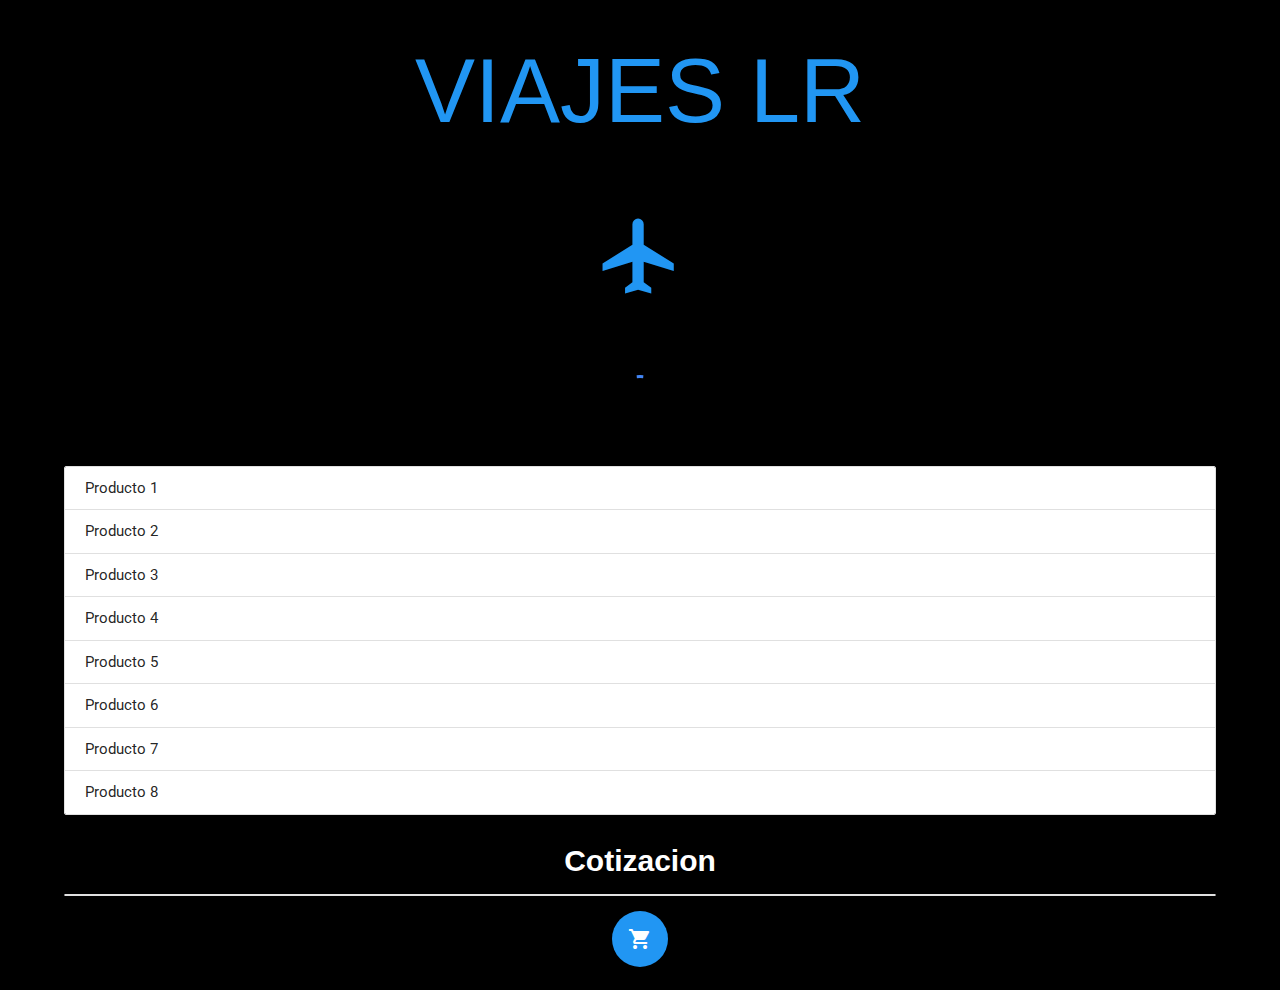
<file: index.html>
<!DOCTYPE html>
<html>
  <head>
    <title>VIAJES LR</title>
    <link rel="stylesheet" href="materialize/materialize.min.css">
    <link rel="stylesheet" href="css/estilos.css">
    <script src="materialize/materialize.min.js"></script>
    <script src="js/contenido.js"></script>
    <script defer src="js/variables.js"></script>
    <script defer src="js/app.js"></script>

  </head>
  <body class="black">
    <div class="center">
        <h1 class="blue-text"><strong>VIAJES LR</strong></h1>
    </div>
    <div id="cargando" class="center">
        <br><br>
          <i class="large material-icons blue-text">airplanemode_active</i>
        <br><br>
        <br><br>
        <div class="preloader-wrapper big active">
          <div class="spinner-layer spinner-blue">
            <div class="circle-clipper left">
              <div class="circle"></div>
            </div>
            <div class="gap-patch">
              <div class="circle"></div>
            </div>
            <div class="circle-clipper right">
              <div class="circle"></div>
            </div>
          </div>
        </div>
    </div>

    <div id="contenido" class="row center">
    </div>

    <div>
      
      <ul class="collection" id="listadoFrutas">
          <li class="collection-item">Producto 1</li>
          <li class="collection-item">Producto 2</li>
          <li class="collection-item">Producto 3</li>
          <li class="collection-item">Producto 4</li>
          <li class="collection-item">Producto 5</li>
          <li class="collection-item">Producto 6</li>
          <li class="collection-item">Producto 7</li>
          <li class="collection-item">Producto 8</li>
      </ul>
  </div>
    <div class="center">
        <h3 id="titulo">Cotizacion</h3>
    </div>
    <div class="color-carrito carrito center">
        <ul class="collection" id="listadoCarrito">
            
        </ul>
        <a class="btn-floating btn-large blue white-text 
z-depth-3 waves-effect waves-light" href="checkout.html">
            <i class="material-icons">shopping_cart</i>
        </a>
    </div>
    <br>

    
  </body>
</html>
</file>
<file: css/estilos.css>
@import url('https://fonts.googleapis.com/icon?family=Material+Icons');
@import url('https://fonts.googleapis.com/css2?family=Roboto:ital,wght@0,100;0,300;0,400;0,500;1,100;1,300;1,400;1,500&display=swap');
@import url('https://fonts.googleapis.com/css2?family=Open+Sans+Condensed:wght@300;700&display=swap');

body {
    font-family: 'Roboto', Arial, Helvetica, sans-serif;
    margin-left: 5%;
    margin-right: 5%;
}

h1, h2, h3 {
    font-family: sans-serif;
    font-size: 6rem;
    font-weight: 900;
    font-stretch: wider;
}

h3 {
    color: white;
    text-align: center;
    font-size: 2rem;
}



.card-image {
    height: 310px;
    width: 100%;
}

.tamano {
    width: 100%;
    height: 100%;
}





.color-formulario {
    background-color: whitesmoke;
    padding: 15px;
}
</file>
